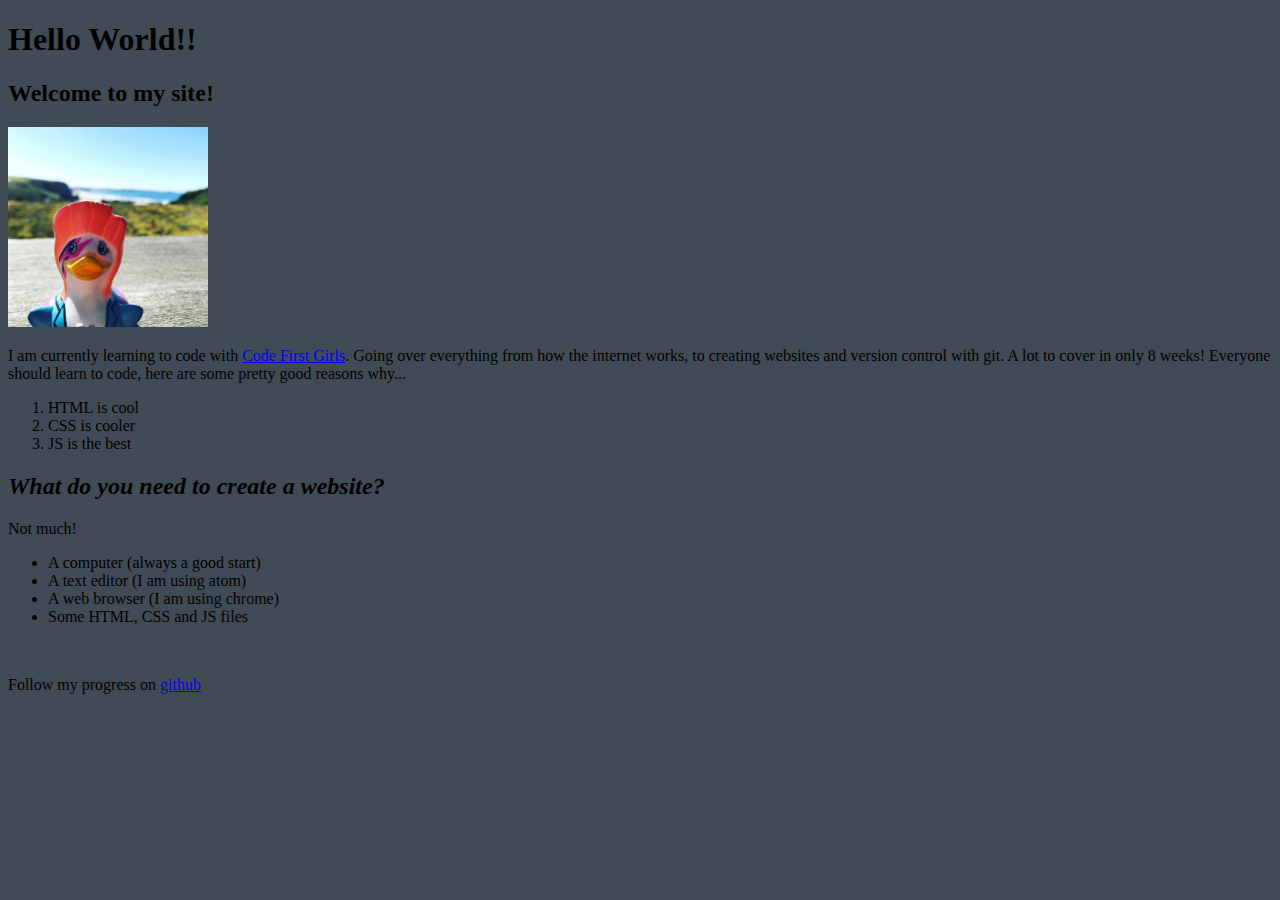
<file: index.html>
<!DOCTYPE html>
<html>
<head>
  <title>First site</title>

  <meta charset="utf-8" />
  <meta http-equiv="X-UA-Compatible" content="IE=edge">
  <meta name="viewport" content="width=device-width, initial-scale=1">

  <title>My first site</title>
<link rel="stylesheet" type="text/css" href="css/style.css">
</head>
<body>
  <h1>Hello World!!</h1>

  <h2>Welcome to my site!</h2>

  <!-- image of a duck -->
  <img src="duck.jpg" width="200px">

  <p>
    I am currently learning to code with <a href="www.codefirstgirls.org.uk">Code First Girls</a>. Going over everything from how the
    internet works, to creating websites and version control with git. A lot to cover in only 8 weeks!
    Everyone should learn to code, here are some pretty good reasons why...
    <ol>
      <li>HTML is cool</li>
      <li>CSS is cooler</li>
      <li>JS is the best</li>
    </ol>
  </p>

  <h2><em>What do you need to create a website?</em></h2>

  <p>
    Not much!
    <ul>
      <li>A computer (always a good start)</li>
      <li>A text editor (I am using atom)</li>
      <li>A web browser (I am using chrome)</li>
      <li>Some HTML, CSS and JS files</li>
    </ul>
  </p>

  <br>

  <p>
    Follow my progress on <a href="www.github.com">github</a>
  </p>
</body>
</html>
</file>
<file: css/style.css>
body {
  background-color: rgb(65,75,86);
}
</file>
